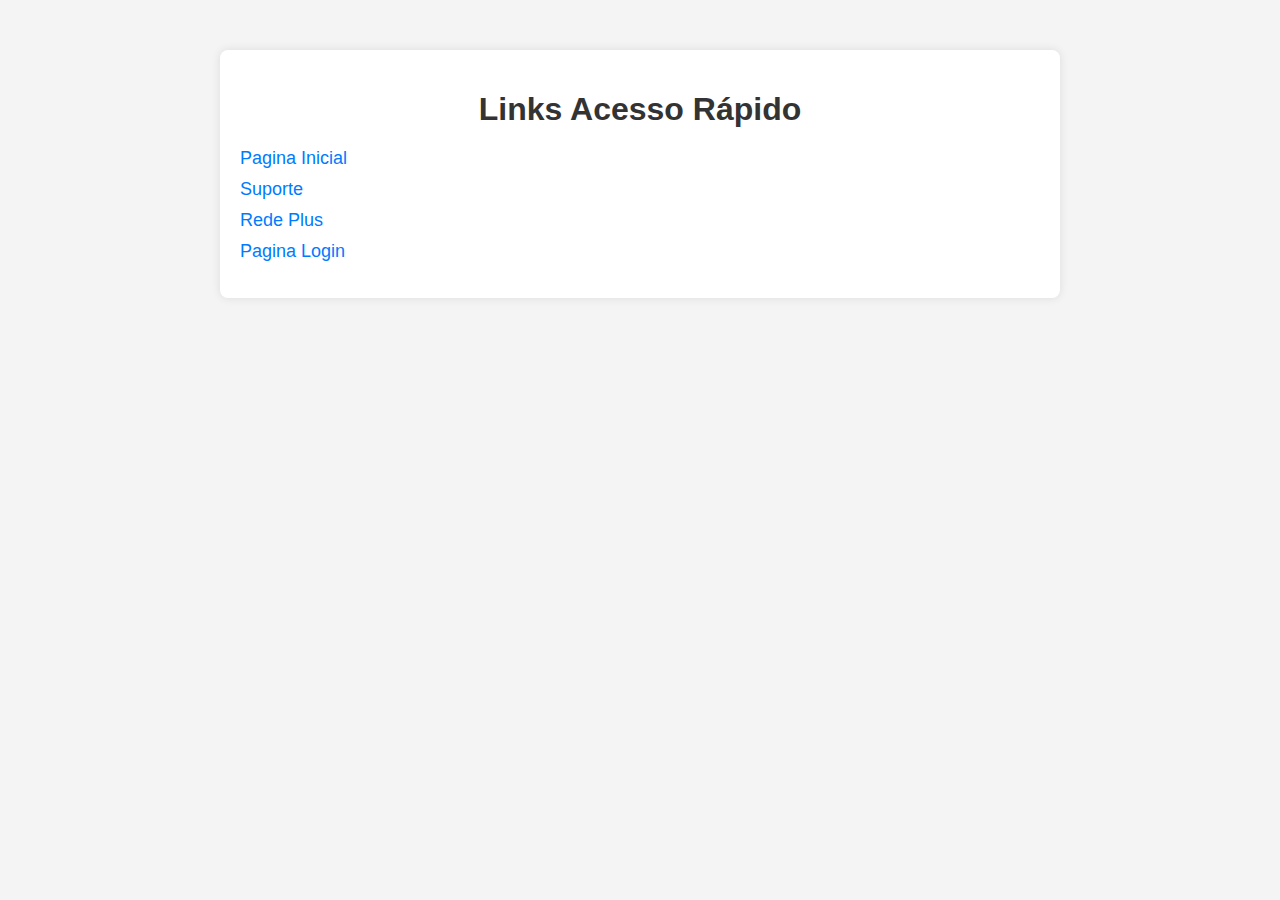
<file: pagina_links.html>
<!DOCTYPE html>
<html lang="pt-br">

<head>
    <meta charset="utf-8">
    <meta name="viewport" content="width=device-width, initial-scale=1.0">
    <title>Página de Links</title>
    <link rel="stylesheet" href="./css/pagcss.css">
</head>

<body>
    <div class="container">
        <h1>Links Acesso Rápido</h1>
        <ul class="link-list">
            <li><a href="./index.html"target="_blank" >Pagina Inicial</a></li>
            <li><a href="http://redeplus.ddns.net:8001/suporte" target="_blank">Suporte</a></li>
            <li><a href="http://redeplus.ddns.net:8001/esti" target="_blank">Rede Plus</a></li>
            <li><a href="http://redeplus.ddns.net:8001/estidriver" target="_blank">Pagina Login</a></li>
        </ul>
    </div>
</body>

</html>
</file>
<file: css/pagcss.css>
body {
    font-family: Arial, sans-serif;
    margin: 0;
    padding: 0;
    background-color: #f4f4f4;
}

.container {
    max-width: 800px;
    margin: 50px auto;
    padding: 20px;
    background-color: #fff;
    border-radius: 8px;
    box-shadow: 0 0 10px rgba(0, 0, 0, 0.1);
}

h1 {
    text-align: center;
    margin-bottom: 20px;
    color: #333;
}

.link-list {
    list-style-type: none;
    padding: 0;
}

.link-list li {
    margin-bottom: 10px;
}

.link-list li a {
    text-decoration: none;
    color: #007bff;
    font-size: 18px;
    transition: color 0.3s ease;
}

.link-list li a:hover {
    color: #0056b3;
}
</file>
